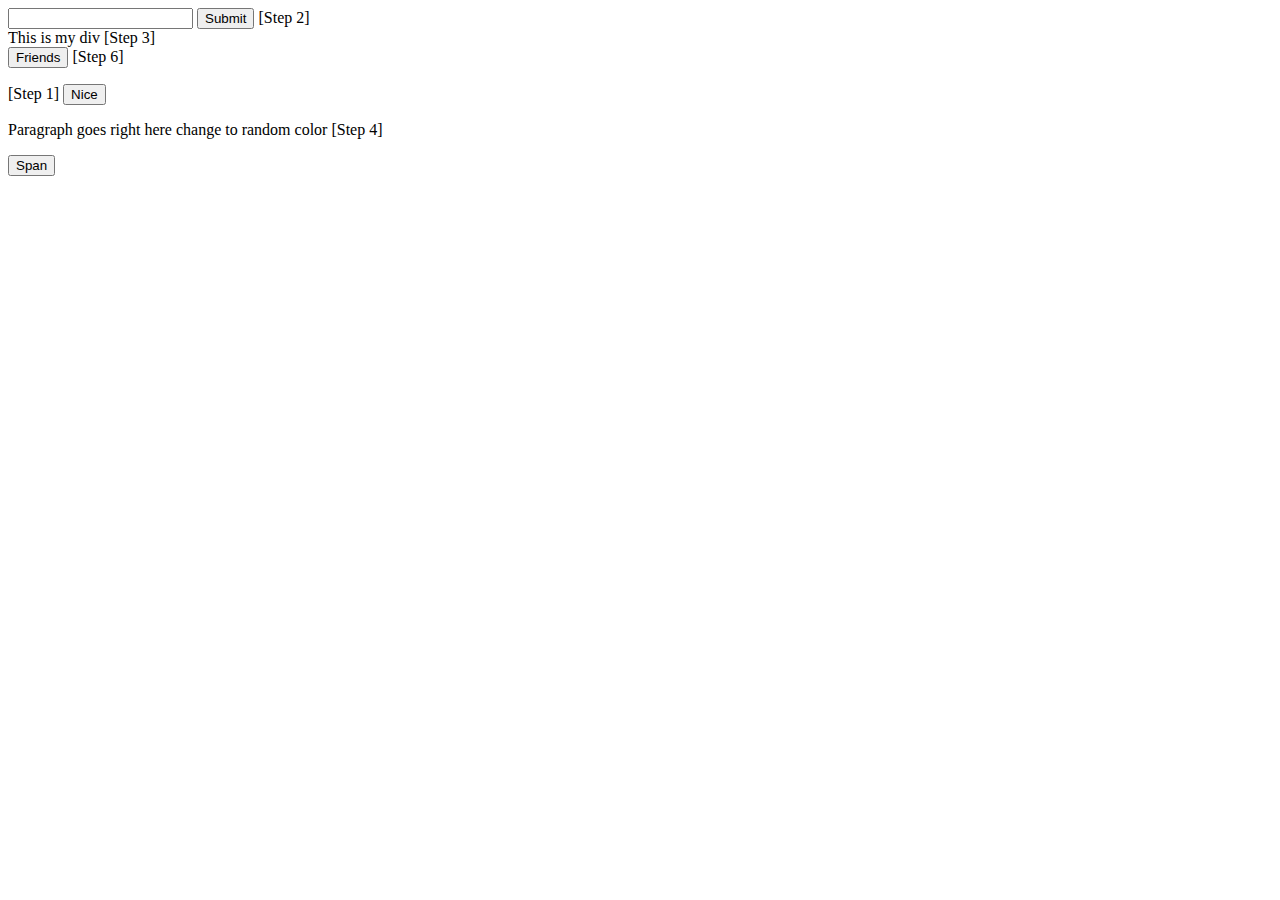
<file: DOM/index.html>
<!DOCTYPE html>
<html lang="en">
<head>
    <meta charset="UTF-8">
    <meta http-equiv="X-UA-Compatible" content="IE=edge">
    <meta name="viewport" content="width=device-width, initial-scale=1.0">
    <title>Document</title>
    <link rel="stylesheet" href="styles.css">
</head>
<body>
    <form action="submit">
        <input type="text" id="textField">
        <input type="button" id="btnSub" value="Submit"> [Step 2]
    </form>

    <div id="hoverDiv">This is my div [Step 3]</div>

    <button id="btnFriends">Friends</button> [Step 6]
    <ul id="ulFriends"></ul>

    <script src="dom.js"></script>
</body>
</html>
</file>
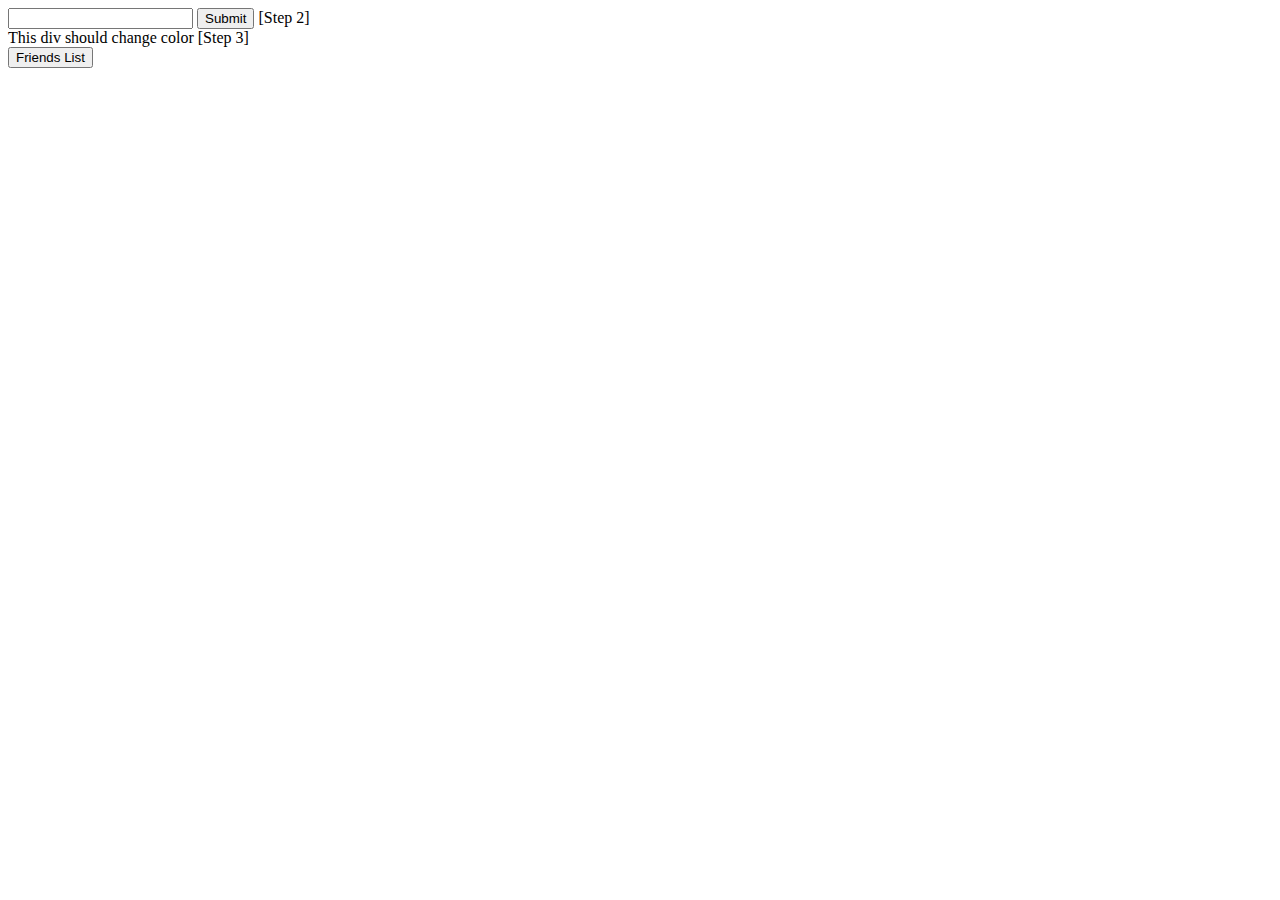
<file: jQuery/index.html>
<!DOCTYPE html>
<html lang="en">
<head>
    <meta charset="UTF-8">
    <meta http-equiv="X-UA-Compatible" content="IE=edge">
    <meta name="viewport" content="width=device-width, initial-scale=1.0">
    <title>Manipulating Html jQuery</title>
</head>
<body>
    <div>
        <input type="text" id="textField">
        <input type="submit" id="btnSubmit" value="Submit">
        [Step 2]
    </div>
    <div id="hoverDiv">
        This div should change color [Step 3]
    </div>
    <div>
        <button id="btnList">Friends List</button>
        <ul id="list"></ul>
    </div>

    <script src="https://code.jquery.com/jquery-3.6.0.js" integrity="sha256-H+K7U5CnXl1h5ywQfKtSj8PCmoN9aaq30gDh27Xc0jk=" crossorigin="anonymous"></script>
    <script src="jq.js"></script>
</body>
</html>
</file>
<file: DOM/styles.css>
p {
    cursor: pointer;
    user-select: none;
}
</file>
